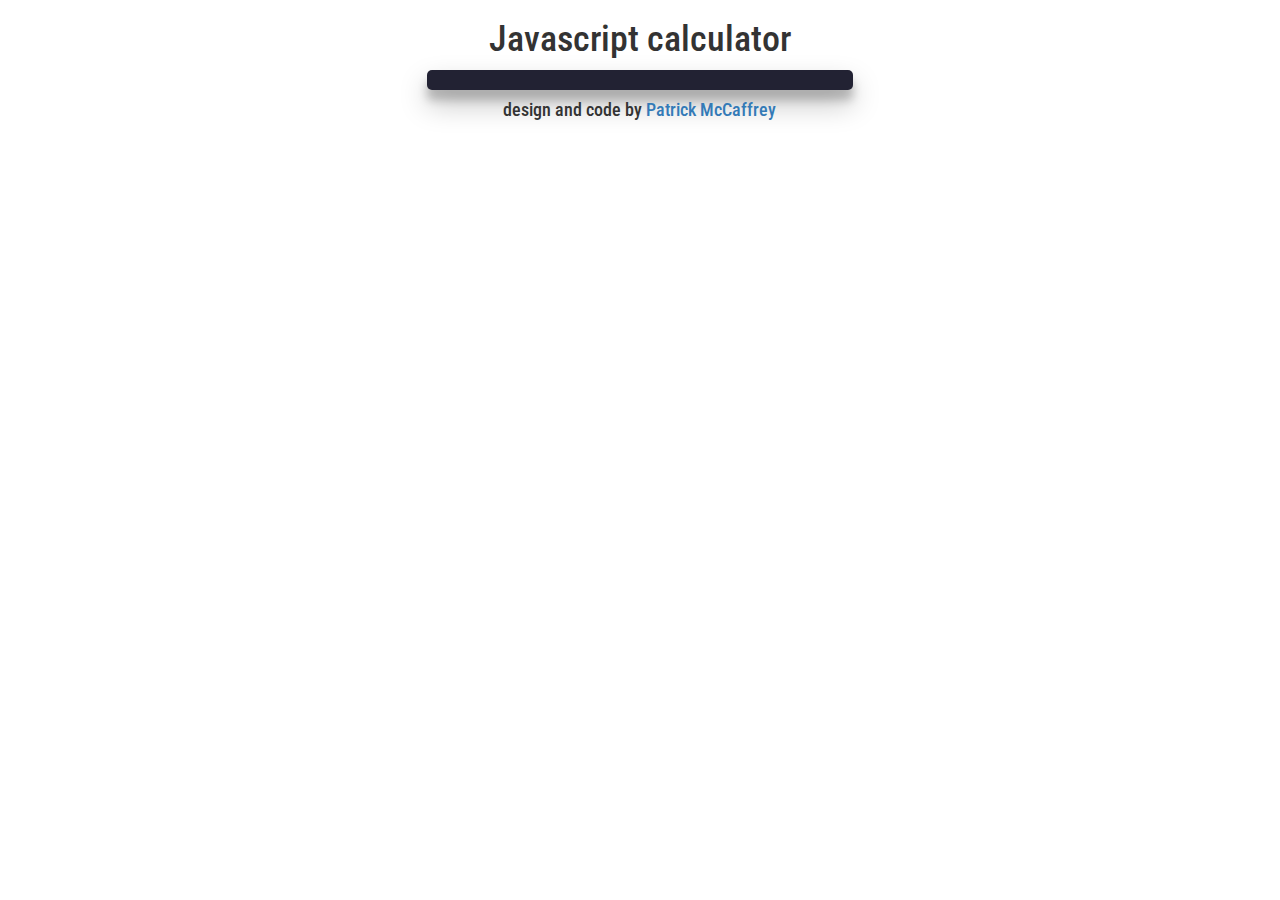
<file: calculator/index.html>
<!DOCTYPE html>
<html >
  <head>
    <meta charset="UTF-8">
    <title>Javascript Calculator</title>
    <link href="https://fonts.googleapis.com/css?family=Roboto+Condensed" rel="stylesheet">
    
    
    <link rel='stylesheet prefetch' href='https://maxcdn.bootstrapcdn.com/bootstrap/3.3.6/css/bootstrap.min.css'>

        <link rel="stylesheet" href="css/style.css">

    
    
    
    
  </head>

  <body>

    <div class=""> 
  <h1 class="text-center">
    Javascript calculator
  </h1>
  <div class="col-xs-12 col-sm-4 col-sm-offset-4" id="app"></div>
  <h4 class="col-xs-12 col-sm-4 col-sm-offset-4 signature text-center">design and code by <a href="http://musedivision.github.io">Patrick McCaffrey</a></h4>
</div>
    <script src='https://npmcdn.com/react@15.3.0/dist/react.min.js'></script>
<script src='https://npmcdn.com/react-dom@15.3.0/dist/react-dom.min.js'></script>

        <script src="js/index.js"></script>

    
    
  </body>
</html>
</file>
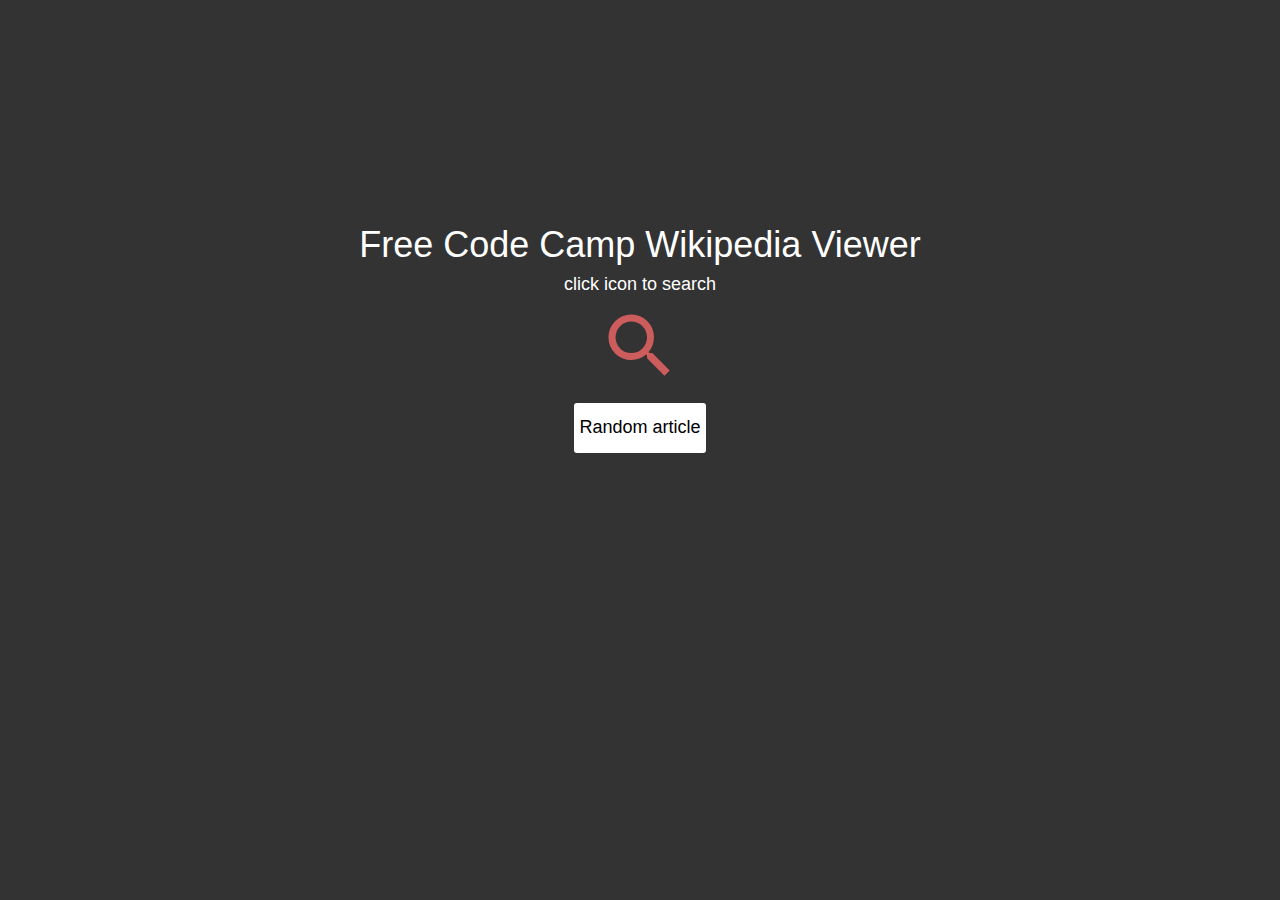
<file: Wikipedia-viewer/index.html>
<!DOCTYPE html>
<html >
  <head>
    <meta charset="UTF-8">
    <title>Wikipedia Viewer</title>
    <meta name="viewport" content="width=device-width, initial-scale=1">
    
    <link rel="stylesheet" href="css/reset.css">

    <link rel='stylesheet prefetch' href='https://maxcdn.bootstrapcdn.com/bootstrap/3.3.6/css/bootstrap.min.css'>
<link rel='stylesheet prefetch' href='https://fonts.googleapis.com/icon?family=Material+Icons'>

        <link rel="stylesheet" href="css/style.css">

    
    
    
    
  </head>

  <body>

    
<div class="container">
  <div class="row">
    <div class="col-sm-12 text-center">
      <h1 class="title-text">Free Code Camp Wikipedia Viewer</h1>
      <!-- search box: click icon slide panel to top and disappear text-->
      <h4 id="help">click icon to search</h4><i id="searchIcon" class="material-icons">search</i>
      <div class="searchContainer">
        <input id="searchBox" oninput="search()" onchange="otherFunction()" autocomplete="on" list="wikiDatalist" placeholder="e.g. Brexit"/>
        <datalist id="wikiDatalist"></datalist>
      </div>
      <!--random article button-->
      <div class="random"> <a id="random" href="https://en.wikipedia.org/wiki/Special:Random">
          <h4>Random article </h4></a></div>
      <!--ApiBox: results cards pop up here when the data is recieved-->
      <div id="apiBox" class="text-left"></div>
      <!-- no result box-->
      <div class="noResult">
        <div class="icon"><i class="material-icons">error</i></div>
        <h2>OOPS</h2>
        <p>we couldnt find any matchs for that search!</p>
      </div>
    </div>
  </div>
</div>
<!-- iframe : all links to wiki pedia wi-->
    <script src='https://code.jquery.com/jquery-2.2.4.min.js'></script>

        <script src="js/index.js"></script>

    
    
  </body>
</html>
</file>
<file: calculator/css/style.css>
body {
  font-family: Roboto Condensed;
}

#app {
  box-shadow: 0 14px 28px rgba(0, 0, 0, 0.25), 0 10px 10px rgba(0, 0, 0, 0.22);
  padding: 10px;
  border-radius: 5px;
  font-family: Roboto Condensed;
  background: #223;
}

.btn {
  margin: 0;
}

.btn-default {
  border-radius: 0px;
  color: #fff;
}

.numbers {
  background: #34495e;
}

.col-xs-9, .col-xs-3 {
  padding: 0;
}

.current, .equation {
  text-align: right;
  padding: 0px 10px;
  background: #fff;
  color: #222;
}

.current {
  font-size: 2em;
  min-height: 50px;
}

.equation {
  min-height: 30px;
}

.main-btn {
  transition: all 0.3s cubic-bezier(0.25, 0.8, 0.25, 1);
  height: 42.5px;
  background: #34495e;
  border-color: #34495e;
  font-size: 1.5em;
}
.main-btn:hover {
  background: #7fffd4;
  border-color: #7fffd4;
  color: #111;
  border-radius: 1.5px;
}
.main-btn:active {
  background: #7fffd4;
  border-color: rgba(0, 0, 0, 0.25);
  color: #111;
  border-radius: 3px;
  box-shadow: inset 0 3px 5px rgba(0, 0, 0, 0.25);
}
.main-btn:focus:focus {
  background: #7fffd4;
  border-color: rgba(0, 0, 0, 0.25);
  color: #111;
  border-radius: 3px;
  box-shadow: inset 0 3px 5px rgba(0, 0, 0, 0.25);
  outline: none;
}

.fn-btn {
  transition: all 0.3s cubic-bezier(0.25, 0.8, 0.25, 1);
  background: #7f8c8d;
  border-color: #7f8c8d;
  font-size: 1em;
}
.fn-btn:hover {
  background: #7fffd4;
  border-color: #7fffd4;
  color: #111;
}
.fn-btn:active {
  background: #7fffd4;
  border-color: rgba(0, 0, 0, 0.25);
  color: #111;
  box-shadow: inset 0 3px 5px rgba(0, 0, 0, 0.25);
}
.fn-btn:focus:focus {
  background: #7fffd4;
  border-color: rgba(0, 0, 0, 0.25);
  color: #111;
  box-shadow: inset 0 3px 5px rgba(0, 0, 0, 0.25);
  outline: none;
}
</file>
<file: Wikipedia-viewer/css/style.css>
body {
  padding: 2.5vw;
  padding-top: 25vh;
  background: #333333;
  color: #fff;
}
body iframe {
  display: inline-block;
  height: 80vh;
  width: 95vw;
}
body #searchIcon {
  cursor: pointer;
  font-size: 6em;
  color: indianred;
}
body .material-icons {
  color: #fff;
}
body .title {
  font-size: 7em;
}
body .title-text {
  margin-top: 0px;
}
body input {
  margin-top: 30px;
  color: #fff;
  background: #333333;
  border-width: 5px;
  border-radius: 4px;
  border-color: indianred;
  padding: 10px;
  display: none;
}
body #apiBox {
  -webkit-transition: opacity 2s cubic-bezier(0, 1, 0.5, 1);
  transition: opacity 2s cubic-bezier(0, 1, 0.5, 1);
  opacity: 0;
}
body .random {
  display: inline-block;
}
body .random a {
  padding: 5px;
  border: none;
}
body .random a #shuffle {
  color: black;
  font-size: 1.5em;
}
body a {
  background: #fff;
  padding: 5px 20px;
  border-radius: 3px;
  color: #000000;
  margin: 10px;
  border-top: 10px;
  border-color: #CD5C5C;
  border-style: solid;
  display: block;
  -webkit-transition: all 1s ease;
  transition: all 1s ease;
  font-smoothing: anitaliased;
}
body a:hover {
  text-decoration: none;
  -webkit-transform: scale(1.07);
          transform: scale(1.07);
  -webkit-transition: all 0.25s ease;
  transition: all 0.25s ease;
  color: #000000;
  border-color: cyan;
}
body a h3 {
  margin-top: 5px;
}
body .noResult {
  display: inline-block;
  background: #fff;
  color: #000000;
  margin: 40px 10px 10px 10px;
  border-radius: 5px;
  padding: 5px;
  -webkit-transition: opacity 2s cubic-bezier(0, 1, 0.5, 1);
  transition: opacity 2s cubic-bezier(0, 1, 0.5, 1);
  opacity: 0;
}
body .noResult .icon {
  background: indianred;
}
body .active {
  -webkit-transition: opacity 2s cubic-bezier(0, 1, 0.5, 1);
  transition: opacity 2s cubic-bezier(0, 1, 0.5, 1);
  opacity: 1 !important;
}
</file>
